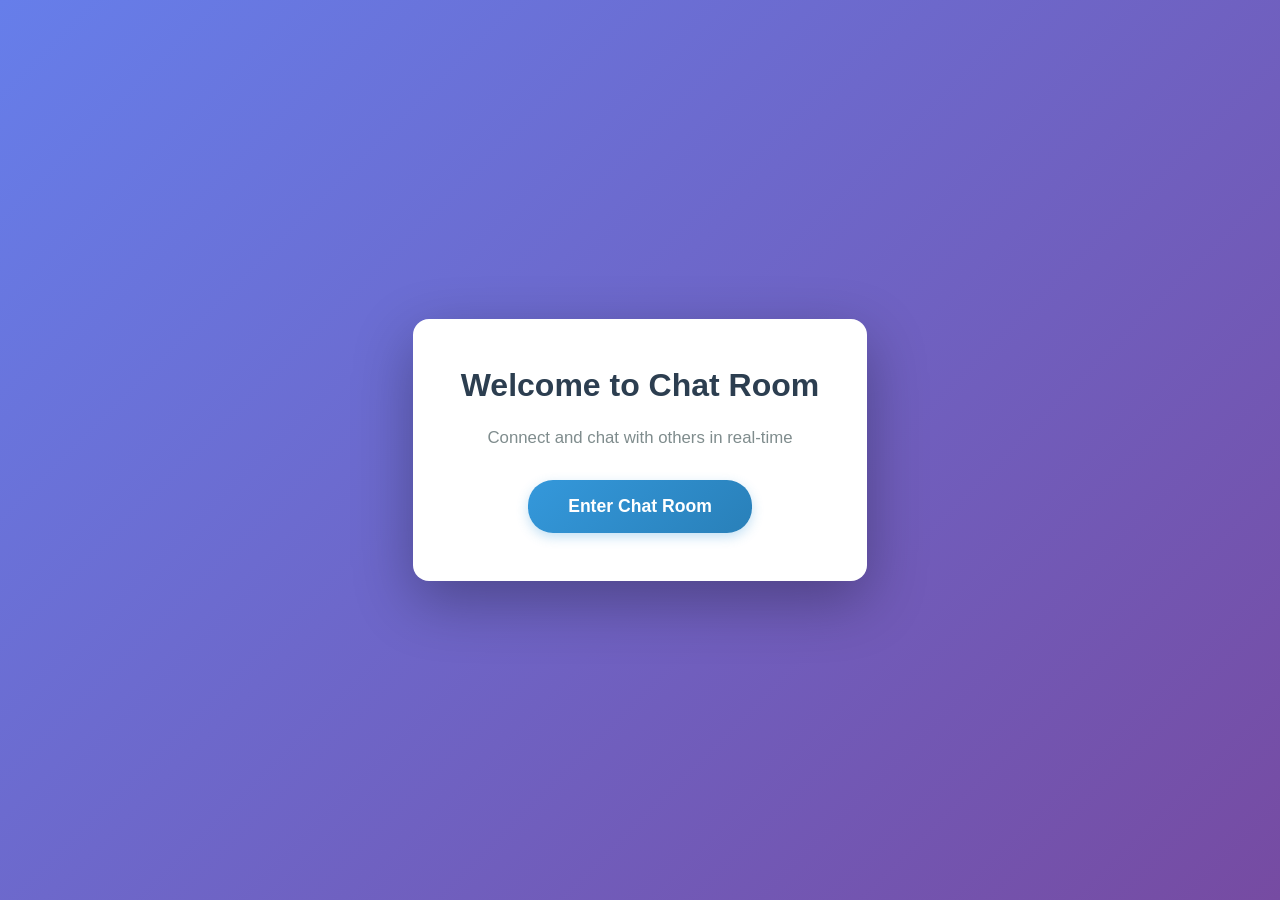
<file: Frontend/index.html>
<!DOCTYPE html>
<html lang="en">
<head>
    <meta charset="UTF-8">
    <meta name="viewport" content="width=device-width, initial-scale=1.0">
    <title>Chat Room - Home</title>
    <style>
        * {
            margin: 0;
            padding: 0;
            box-sizing: border-box;
        }

        body {
            font-family: Arial, sans-serif;
            display: flex;
            justify-content: center;
            align-items: center;
            min-height: 100vh;
            background: linear-gradient(135deg, #667eea 0%, #764ba2 100%);
        }

        .container {
            text-align: center;
            background: white;
            padding: 3rem;
            border-radius: 16px;
            box-shadow: 0 20px 60px rgba(0, 0, 0, 0.3);
            max-width: 500px;
        }

        h1 {
            color: #2c3e50;
            margin-bottom: 1.5rem;
            font-size: 2rem;
        }

        p {
            margin-bottom: 2rem;
            color: #7f8c8d;
            font-size: 1.05rem;
        }

        .btn {
            display: inline-block;
            padding: 1rem 2.5rem;
            background: linear-gradient(135deg, #3498db 0%, #2980b9 100%);
            color: white;
            text-decoration: none;
            border-radius: 25px;
            font-size: 1.1rem;
            font-weight: 600;
            transition: all 0.3s ease;
            box-shadow: 0 4px 12px rgba(52, 152, 219, 0.3);
        }

        .btn:hover {
            background: linear-gradient(135deg, #2980b9 0%, #21618c 100%);
            box-shadow: 0 6px 20px rgba(52, 152, 219, 0.4);
            transform: translateY(-2px);
        }
    </style>
</head>
<body>
    <div class="container">
        <h1>Welcome to Chat Room</h1>
        <p>Connect and chat with others in real-time</p>
        <a href="pages/room_ui.html" class="btn">Enter Chat Room</a>
    </div>
</body>
</html>
</file>
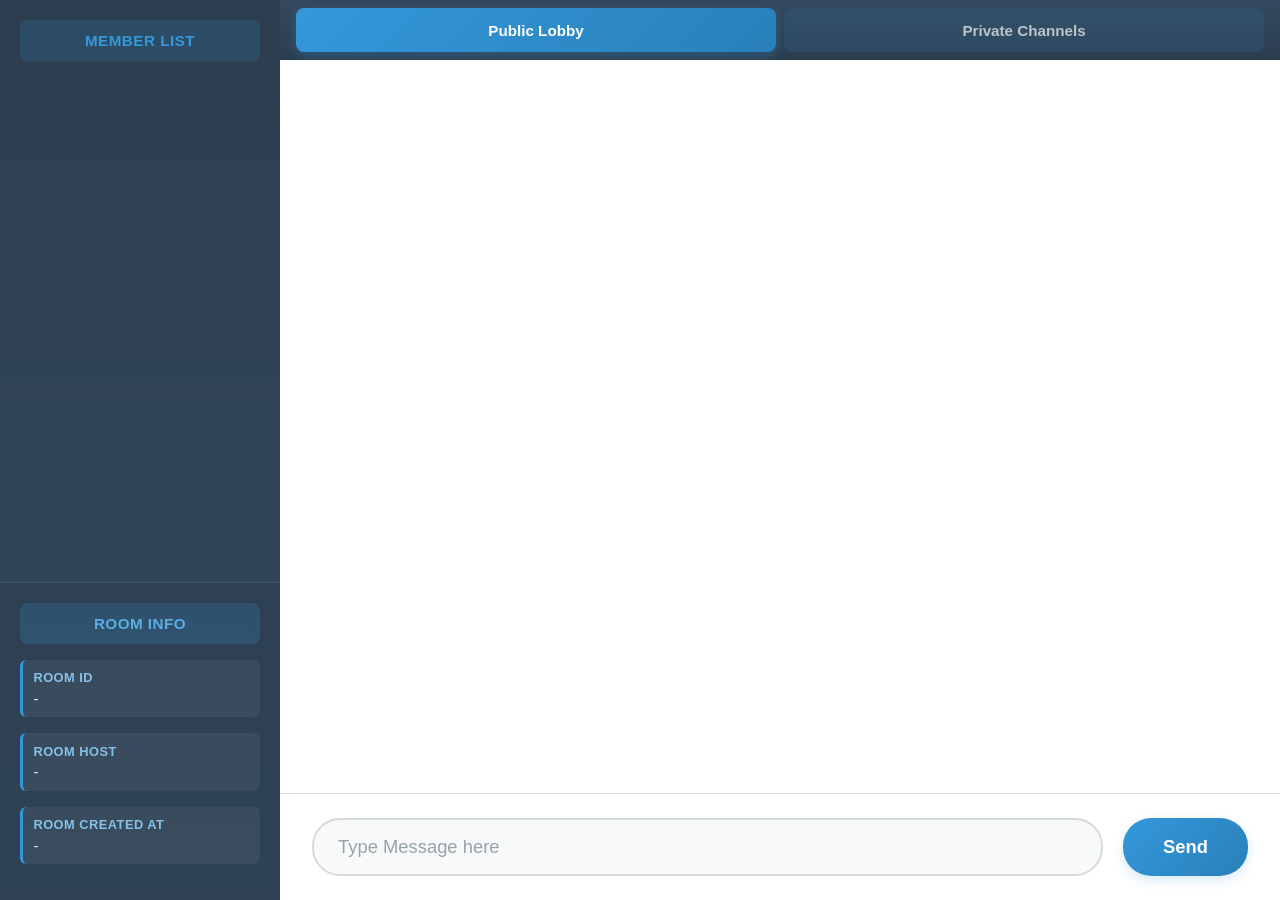
<file: Frontend/pages/room_ui.html>
<!DOCTYPE html>
<html lang="en">
<head>
    <meta charset="UTF-8">
    <meta name="viewport" content="width=device-width, initial-scale=1.0">
    <title>Chat Room</title>
    <link rel="stylesheet" href="../css/room-layout.css">
</head>
<body>
    <!-- Sidebar Overlay for Mobile -->
    <div class="sidebar-overlay" id="sidebarOverlay"></div>
    
    <!-- Main Container -->
    <div class="room-container">
        
        <!-- Left Sidebar -->
        <aside class="left-sidebar">
            <!-- Member List Section (Public Lobby) -->
            <section class="member-list-section sidebar-public-section">
                <h3 class="section-header">Member List</h3>
                <div class="member-list-content">
                    <!-- Members will be populated here -->
                </div>
            </section>

            <!-- Private Contacts Section (Private Channels - Mobile Only) -->
            <section class="private-contacts-sidebar sidebar-private-section">
                <h3 class="section-header">Conversations</h3>
                <div class="private-contacts-content">
                    <!-- Contact items for mobile -->
                    <div class="contact-item-sidebar active">
                        <div class="contact-name">Person 1</div>
                        <div class="contact-last-message">Last message preview...</div>
                    </div>
                    <div class="contact-item-sidebar">
                        <div class="contact-name">Person 2</div>
                        <div class="contact-last-message">Last message preview...</div>
                    </div>
                    <div class="contact-item-sidebar">
                        <div class="contact-name">Person 3</div>
                        <div class="contact-last-message">Last message preview...</div>
                    </div>
                </div>
            </section>

            <!-- Room Info Section (Public Lobby) -->
            <section class="room-info-section sidebar-public-section">
                <h3 class="section-header">Room Info</h3>
                <div class="room-info-content">
                    <div class="info-item">
                        <span class="info-label">Room ID</span>
                        <span class="info-value">-</span>
                    </div>
                    <div class="info-item">
                        <span class="info-label">Room Host</span>
                        <span class="info-value">-</span>
                    </div>
                    <div class="info-item">
                        <span class="info-label">Room created at</span>
                        <span class="info-value">-</span>
                    </div>
                </div>
            </section>
        </aside>

        <!-- Main Content Area -->
        <main class="main-content">
            <!-- Top Navigation Tabs -->
            <nav class="channel-tabs">
                <button class="burger-menu" id="burgerMenu" aria-label="Toggle sidebar">
                    <span></span>
                    <span></span>
                    <span></span>
                </button>
                <button class="tab-button active" data-channel="public">Public Lobby</button>
                <button class="tab-button" data-channel="private">Private Channels</button>
            </nav>

            <!-- Public Lobby View -->
            <div class="public-lobby-view active-view">
                <!-- Chat Display Area -->
                <section class="chat-display-area">
                    <!-- Public messages will be displayed here -->
                </section>

                <!-- Message Input Area -->
                <section class="message-input-area">
                    <input 
                        type="text" 
                        class="message-input" 
                        placeholder="Type Message here"
                    >
                    <button class="send-button">Send</button>
                </section>
            </div>

            <!-- Private Channels View -->
            <div class="private-channels-view">
                <div class="private-channels-container">
                    <!-- Contacts List -->
                    <aside class="contacts-list">
                        <div class="contacts-header">
                            <h3>Conversations</h3>
                        </div>
                        <div class="contacts-content">
                            <!-- Contact items will be added here -->
                            <div class="contact-item active">
                                <div class="contact-name">Person 1</div>
                                <div class="contact-last-message">Last message preview...</div>
                            </div>
                            <div class="contact-item">
                                <div class="contact-name">Person 2</div>
                                <div class="contact-last-message">Last message preview...</div>
                            </div>
                            <div class="contact-item">
                                <div class="contact-name">Person 3</div>
                                <div class="contact-last-message">Last message preview...</div>
                            </div>
                        </div>
                    </aside>

                    <!-- Private Chat Area -->
                    <div class="private-chat-area">
                        <section class="chat-display-area">
                            <!-- Private messages will be displayed here -->
                        </section>

                        <!-- Message Input Area -->
                        <section class="message-input-area">
                            <input 
                                type="text" 
                                class="message-input" 
                                placeholder="Type Message here"
                            >
                            <button class="send-button">Send</button>
                        </section>
                    </div>
                </div>
            </div>
        </main>

    </div>

    <script src="../js/room-ui.js"></script>
</body>
</html>
</file>
<file: Frontend/css/room-layout.css>
/* Global Reset and Base Styles */
* {
    margin: 0;
    padding: 0;
    box-sizing: border-box;
}

body {
    font-family: 'Segoe UI', Tahoma, Geneva, Verdana, sans-serif;
    height: 100vh;
    overflow: hidden;
    background-color: #2c3e50;
}

/* Main Room Container - Full Screen */
.room-container {
    display: grid;
    grid-template-columns: 280px 1fr;
    height: 100vh;
    width: 100vw;
    background-color: #1a1a1a;
    overflow: hidden;
}

/* ============================================
   LEFT SIDEBAR
   ============================================ */
.left-sidebar {
    background: linear-gradient(180deg, #2c3e50 0%, #34495e 100%);
    display: flex;
    flex-direction: column;
    overflow-y: auto;
}

/* Member List Section */
.member-list-section {
    flex: 1;
    display: flex;
    flex-direction: column;
    padding: 1.25rem;
}

.section-header {
    font-size: 0.95rem;
    font-weight: 600;
    padding: 0.75rem 1rem;
    background: rgba(52, 152, 219, 0.15);
    color: #3498db;
    border-radius: 8px;
    text-align: center;
    margin-bottom: 1rem;
    letter-spacing: 0.5px;
    text-transform: uppercase;
}

.member-list-content {
    flex: 1;
    overflow-y: auto;
    padding: 0.5rem 0;
}

/* Room Info Section */
.room-info-section {
    background: rgba(44, 62, 80, 0.6);
    padding: 1.25rem;
    border-top: 1px solid rgba(255, 255, 255, 0.1);
}

.room-info-section .section-header {
    background: rgba(52, 152, 219, 0.2);
    color: #5dade2;
}

.room-info-content {
    margin-top: 1rem;
}

.info-item {
    display: flex;
    flex-direction: column;
    margin-bottom: 1rem;
    padding: 0.65rem;
    background: rgba(255, 255, 255, 0.05);
    border-radius: 6px;
    border-left: 3px solid #3498db;
}

.info-label {
    font-weight: 600;
    font-size: 0.8rem;
    margin-bottom: 0.35rem;
    color: #85c1e9;
    text-transform: uppercase;
    letter-spacing: 0.5px;
}

.info-value {
    font-size: 0.9rem;
    color: #ecf0f1;
}

/* Private Contacts Section in Sidebar (Mobile Only) */
.private-contacts-sidebar {
    display: none;
    flex: 1;
    flex-direction: column;
    padding: 1.25rem;
}

.private-contacts-sidebar .section-header {
    background: rgba(52, 152, 219, 0.15);
    color: #3498db;
}

.private-contacts-content {
    flex: 1;
    overflow-y: auto;
    padding: 0.5rem 0;
    margin-top: 1rem;
}

.contact-item-sidebar {
    padding: 1rem 1.25rem;
    margin-bottom: 0.75rem;
    background: rgba(255, 255, 255, 0.05);
    border-radius: 6px;
    cursor: pointer;
    transition: all 0.2s ease;
    border-left: 3px solid transparent;
}

.contact-item-sidebar:hover {
    background: rgba(52, 152, 219, 0.15);
    transform: translateX(4px);
}

.contact-item-sidebar.active {
    background: rgba(52, 152, 219, 0.2);
    border-left-color: #3498db;
}

.contact-item-sidebar .contact-name {
    font-weight: 600;
    font-size: 0.95rem;
    color: #ecf0f1;
    margin-bottom: 0.35rem;
}

.contact-item-sidebar .contact-last-message {
    font-size: 0.8rem;
    color: #bdc3c7;
    white-space: nowrap;
    overflow: hidden;
    text-overflow: ellipsis;
}

/* ============================================
   MAIN CONTENT AREA
   ============================================ */
.main-content {
    display: flex;
    flex-direction: column;
    height: 100%;
    background-color: #1a1a1a;
}

/* Channel Tabs Navigation */
.channel-tabs {
    display: flex;
    background: linear-gradient(180deg, #34495e 0%, #2c3e50 100%);
    padding: 0.5rem 1rem;
    gap: 0.5rem;
}

.tab-button {
    flex: 1;
    padding: 0.85rem 1.5rem;
    background: rgba(52, 152, 219, 0.1);
    border: none;
    border-radius: 8px;
    font-size: 0.95rem;
    font-weight: 600;
    color: #bdc3c7;
    cursor: pointer;
    transition: all 0.3s ease;
}

.tab-button:hover {
    background: rgba(52, 152, 219, 0.2);
    color: #ecf0f1;
}

.tab-button.active {
    background: linear-gradient(135deg, #3498db 0%, #2980b9 100%);
    color: #ffffff;
    box-shadow: 0 4px 12px rgba(52, 152, 219, 0.3);
}

/* ============================================
   VIEW LAYOUTS
   ============================================ */
.public-lobby-view,
.private-channels-view {
    display: none;
    flex-direction: column;
    height: 100%;
}

.public-lobby-view.active-view,
.private-channels-view.active-view {
    display: flex;
}

/* Public Lobby View - Simple single chat area */
.public-lobby-view {
    flex: 1;
}

/* Private Channels View - Two column layout */
.private-channels-container {
    display: grid;
    grid-template-columns: 320px 1fr;
    height: 100%;
    overflow: hidden;
}

/* ============================================
   CONTACTS LIST (Private Channels)
   ============================================ */
.contacts-list {
    background: #f5f7fa;
    border-right: 1px solid #d5dbdb;
    display: flex;
    flex-direction: column;
    overflow-y: auto;
}

.contacts-header {
    padding: 1.25rem 1.5rem;
    background: #ffffff;
    border-bottom: 1px solid #d5dbdb;
}

.contacts-header h3 {
    font-size: 1.1rem;
    font-weight: 600;
    color: #2c3e50;
    margin: 0;
}

.contacts-content {
    flex: 1;
    overflow-y: auto;
    padding: 0.5rem;
}

.contact-item {
    padding: 1.25rem 1.5rem;
    margin-bottom: 0.75rem;
    background: #ffffff;
    border-radius: 6px;
    cursor: pointer;
    transition: all 0.2s ease;
    border: 2px solid #e8e8e8;
}

.contact-item:hover {
    background: #e8f4f8;
    border-color: #85c1e9;
    transform: translateX(4px);
}

.contact-item.active {
    background: #d6eaf8;
    border-color: #3498db;
    box-shadow: 0 2px 8px rgba(52, 152, 219, 0.15);
}

.contact-name {
    font-weight: 600;
    font-size: 1rem;
    color: #2c3e50;
    margin-bottom: 0.35rem;
}

.contact-last-message {
    font-size: 0.85rem;
    color: #7f8c8d;
    white-space: nowrap;
    overflow: hidden;
    text-overflow: ellipsis;
}

/* Private Chat Area */
.private-chat-area {
    display: flex;
    flex-direction: column;
    height: 100%;
    background: #ffffff;
}

/* Contacts List Scrollbar */
.contacts-list::-webkit-scrollbar {
    width: 6px;
}

.contacts-list::-webkit-scrollbar-track {
    background: #f0f0f0;
}

.contacts-list::-webkit-scrollbar-thumb {
    background: #bdc3c7;
    border-radius: 3px;
}

.contacts-list::-webkit-scrollbar-thumb:hover {
    background: #95a5a6;
}

/* Chat Display Area */
.chat-display-area {
    flex: 1;
    overflow-y: auto;
    padding: 2rem;
    background-color: #ffffff;
}

/* Message Input Area */
.message-input-area {
    display: flex;
    background: #ffffff;
    padding: 1.5rem 2rem;
    border-top: 1px solid #d5dbdb;
    gap: 1.25rem;
}

.message-input {
    flex: 1;
    padding: 1rem 1.5rem;
    border: 2px solid #d5dbdb;
    border-radius: 28px;
    font-size: 1.15rem;
    outline: none;
    transition: all 0.3s ease;
    background-color: #f8f9fa;
    color: #2c3e50;
}

.message-input::placeholder {
    color: #95a5a6;
}

.message-input:focus {
    border-color: #3498db;
    background-color: #ffffff;
    box-shadow: 0 0 0 3px rgba(52, 152, 219, 0.1);
}

.send-button {
    padding: 1rem 2.5rem;
    background: linear-gradient(135deg, #3498db 0%, #2980b9 100%);
    border: none;
    border-radius: 28px;
    font-size: 1.15rem;
    font-weight: 600;
    color: #ffffff;
    cursor: pointer;
    transition: all 0.3s ease;
    box-shadow: 0 4px 12px rgba(52, 152, 219, 0.2);
}

.send-button:hover {
    background: linear-gradient(135deg, #2980b9 0%, #21618c 100%);
    box-shadow: 0 6px 16px rgba(52, 152, 219, 0.3);
    transform: translateY(-1px);
}

.send-button:active {
    transform: translateY(0);
    box-shadow: 0 2px 8px rgba(52, 152, 219, 0.2);
}

/* ============================================
   SCROLLBAR STYLING
   ============================================ */
.left-sidebar::-webkit-scrollbar,
.chat-display-area::-webkit-scrollbar,
.member-list-content::-webkit-scrollbar,
.private-contacts-content::-webkit-scrollbar {
    width: 8px;
}

.left-sidebar::-webkit-scrollbar-track,
.member-list-content::-webkit-scrollbar-track,
.private-contacts-content::-webkit-scrollbar-track {
    background: rgba(0, 0, 0, 0.1);
}

.left-sidebar::-webkit-scrollbar-thumb,
.member-list-content::-webkit-scrollbar-thumb,
.private-contacts-content::-webkit-scrollbar-thumb {
    background: rgba(52, 152, 219, 0.3);
    border-radius: 4px;
}

.left-sidebar::-webkit-scrollbar-thumb:hover,
.member-list-content::-webkit-scrollbar-thumb:hover,
.private-contacts-content::-webkit-scrollbar-thumb:hover {
    background: rgba(52, 152, 219, 0.5);
}

.chat-display-area::-webkit-scrollbar-track {
    background: #f0f0f0;
}

.chat-display-area::-webkit-scrollbar-thumb {
    background: #bdc3c7;
    border-radius: 4px;
}

.chat-display-area::-webkit-scrollbar-thumb:hover {
    background: #95a5a6;
}

/* ============================================
   BURGER MENU
   ============================================ */
.burger-menu {
    display: none;
    flex-direction: column;
    justify-content: space-around;
    width: 30px;
    height: 24px;
    background: transparent;
    border: none;
    cursor: pointer;
    padding: 0;
    z-index: 1001;
    margin-right: 1rem;
}

.burger-menu span {
    width: 100%;
    height: 3px;
    background: #ffffff;
    border-radius: 2px;
    transition: all 0.3s ease;
}

.burger-menu.active span:nth-child(1) {
    transform: rotate(45deg) translate(8px, 8px);
}

.burger-menu.active span:nth-child(2) {
    opacity: 0;
}

.burger-menu.active span:nth-child(3) {
    transform: rotate(-45deg) translate(7px, -7px);
}

/* Overlay for mobile sidebar */
.sidebar-overlay {
    display: none;
    position: fixed;
    top: 0;
    left: 0;
    width: 100%;
    height: 100%;
    background: rgba(0, 0, 0, 0.5);
    z-index: 999;
}

.sidebar-overlay.active {
    display: block;
}

/* ============================================
   RESPONSIVE DESIGN
   ============================================ */
@media (max-width: 1024px) {
    .room-container {
        grid-template-columns: 240px 1fr;
    }

    .private-channels-container {
        grid-template-columns: 280px 1fr;
    }
}

@media (max-width: 768px) {
    body {
        padding: 0;
    }

    .room-container {
        grid-template-columns: 1fr;
        height: 100vh;
        max-width: 100%;
        position: relative;
    }

    .left-sidebar {
        position: fixed;
        left: -280px;
        top: 0;
        height: 100vh;
        width: 280px;
        z-index: 1000;
        transition: left 0.3s ease;
    }

    .left-sidebar.active {
        left: 0;
        box-shadow: 2px 0 10px rgba(0, 0, 0, 0.3);
    }

    .burger-menu {
        display: flex;
    }

    .private-channels-container {
        grid-template-columns: 1fr;
    }

    .contacts-list {
        display: none;
    }

    /* Toggle sidebar content based on active view on mobile */
    body:not(.private-view-active) .left-sidebar .sidebar-private-section {
        display: none;
    }

    body.private-view-active .left-sidebar .sidebar-public-section {
        display: none;
    }

    body.private-view-active .left-sidebar .sidebar-private-section {
        display: flex;
    }

    .message-input-area {
        padding: 0.75rem 1rem;
    }

    .send-button {
        padding: 0.75rem 1.5rem;
    }
}
</file>
